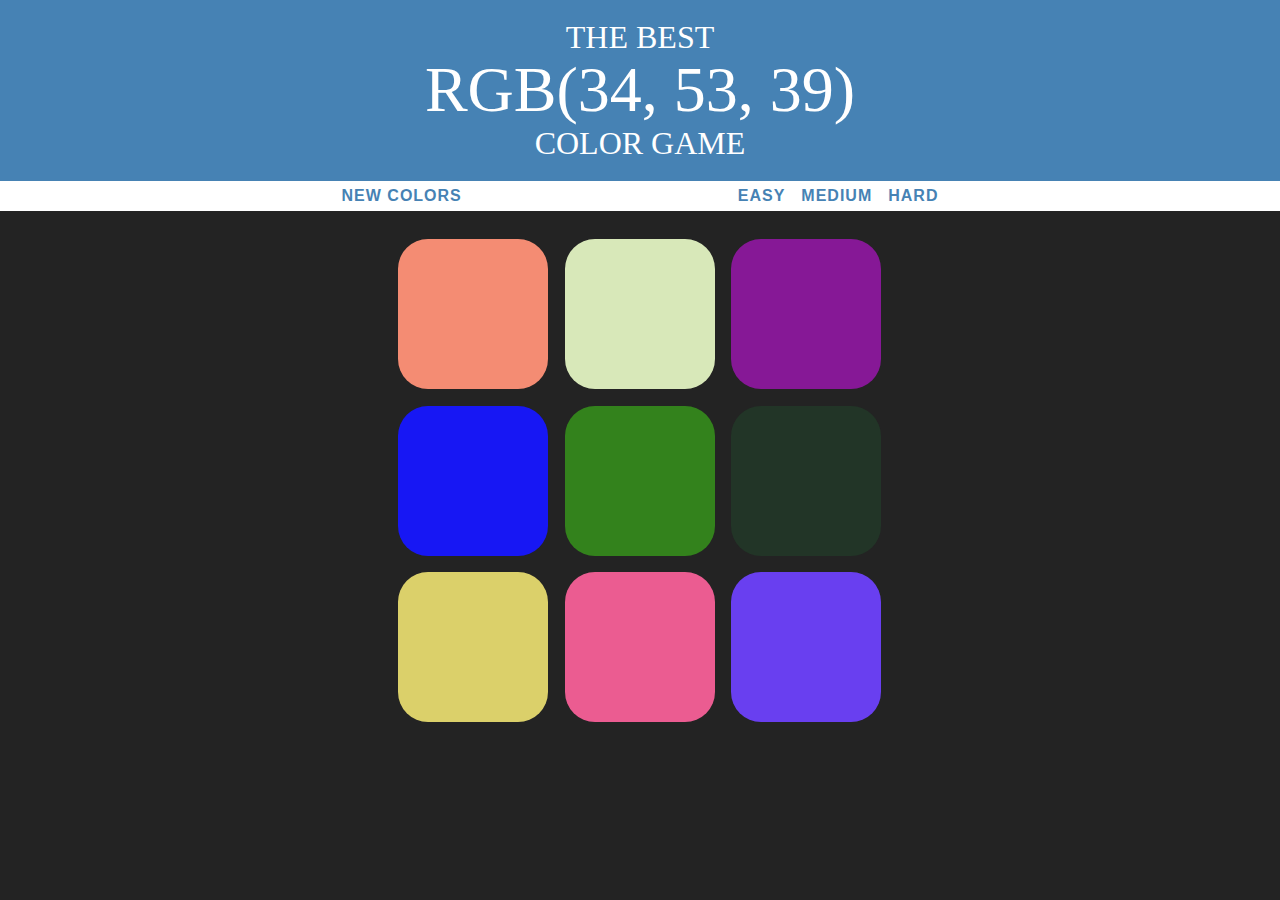
<file: colorgame.html>
<!DOCTYPE html>
<html>
<head>
	<title>Color Game</title>
	<link rel="stylesheet" type="text/css" href="colorgame.css">
</head>
<body>
	<h1>The Best
	<br>
	<span id="colorDisplay">RGB</span> 
	<br>
	Color Game</h1>
	<div id="stripe">
		<button id="newColors">New Colors</button>
		<span id="message"></span>
		<button id="easy">EASY</button>
		<button id="medium">MEDIUM</button>
		<button id="hard">HARD</button>
	</div>
	<div id="container">
		<div  class="square"></div>
		<div  class="square"></div>
		<div  class="square"></div>
		<div  class="square"></div>
		<div  class="square"></div>
		<div  class="square"></div>
		<div  class="square"></div>
		<div  class="square"></div>
		<div  class="square"></div>
	</div>
<script type="text/javascript" src="colorgame.js" ></script>
</body>
</html>
</file>
<file: colorgame.css>
body{
	background-color: #232323;
	margin: 0;
	font-family: "Montserrat", "Avenir";
}

.square{
	width: 30%;
	background: blue;
	padding-bottom: 30%;
	margin: 1.66%;
	float: left;
	-webkit-border-radius: 30px;
	-moz-border-radius: 30px;
	border-radius: 30px;
	transition: background 1.5s;
	-webkit-transition: background 1.5s;
	-moz-transition: background 1.5s;
}

#message{
	display: inline-block;
	width: 20%;
	font-weight: 700;
}

h1{
	margin: 0;
	padding-bottom: 20px;
	padding-top: 20px;
	text-transform: uppercase;;
	font-weight: normal;
	color: white;
	text-align: center;
	background-color: steelblue;
	line-height: 1.1;
}

#banner{
	max-width: 80%;
}

#container{
	transition: all 2.0s;
	margin: 20px auto;
	max-width: 500px;
}

#stripe{
	background: white;
	height: 30px;
	text-align: center;
}

.selected{
	background: steelblue;
	color: white;
}

button{
	transition: all 1.0s;
	-webkit-transition: all 1.0s;
	-moz-transition: all 1.0s;
	border: none;
	background: none;
	text-transform: uppercase;;
	height: 100%;
	color: steelblue;
	font-weight: 700;
	letter-spacing: 1px;
	font-size: inherit;
	outline: none;
}

#colorDisplay{
	font-size: 200%;
}

button:hover { 
    background-color: steelblue;
    color: white;
}
</file>
